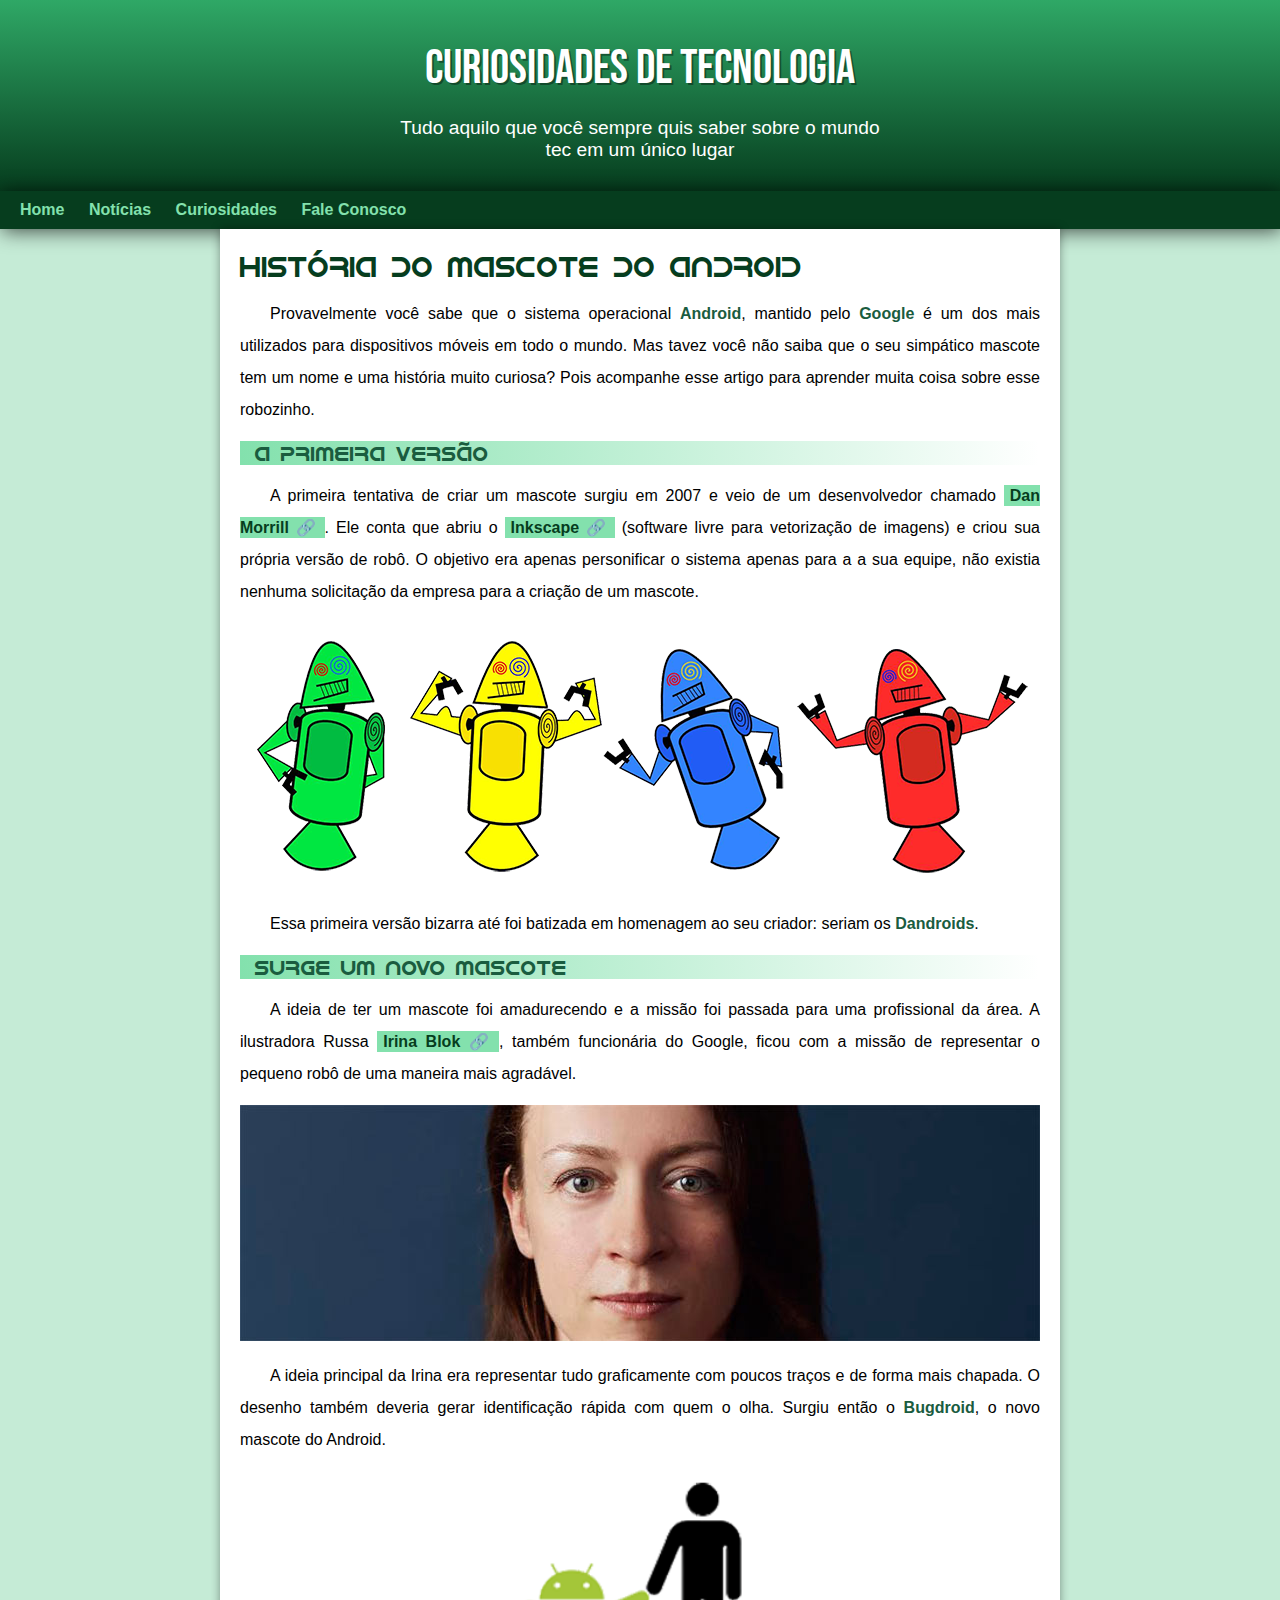
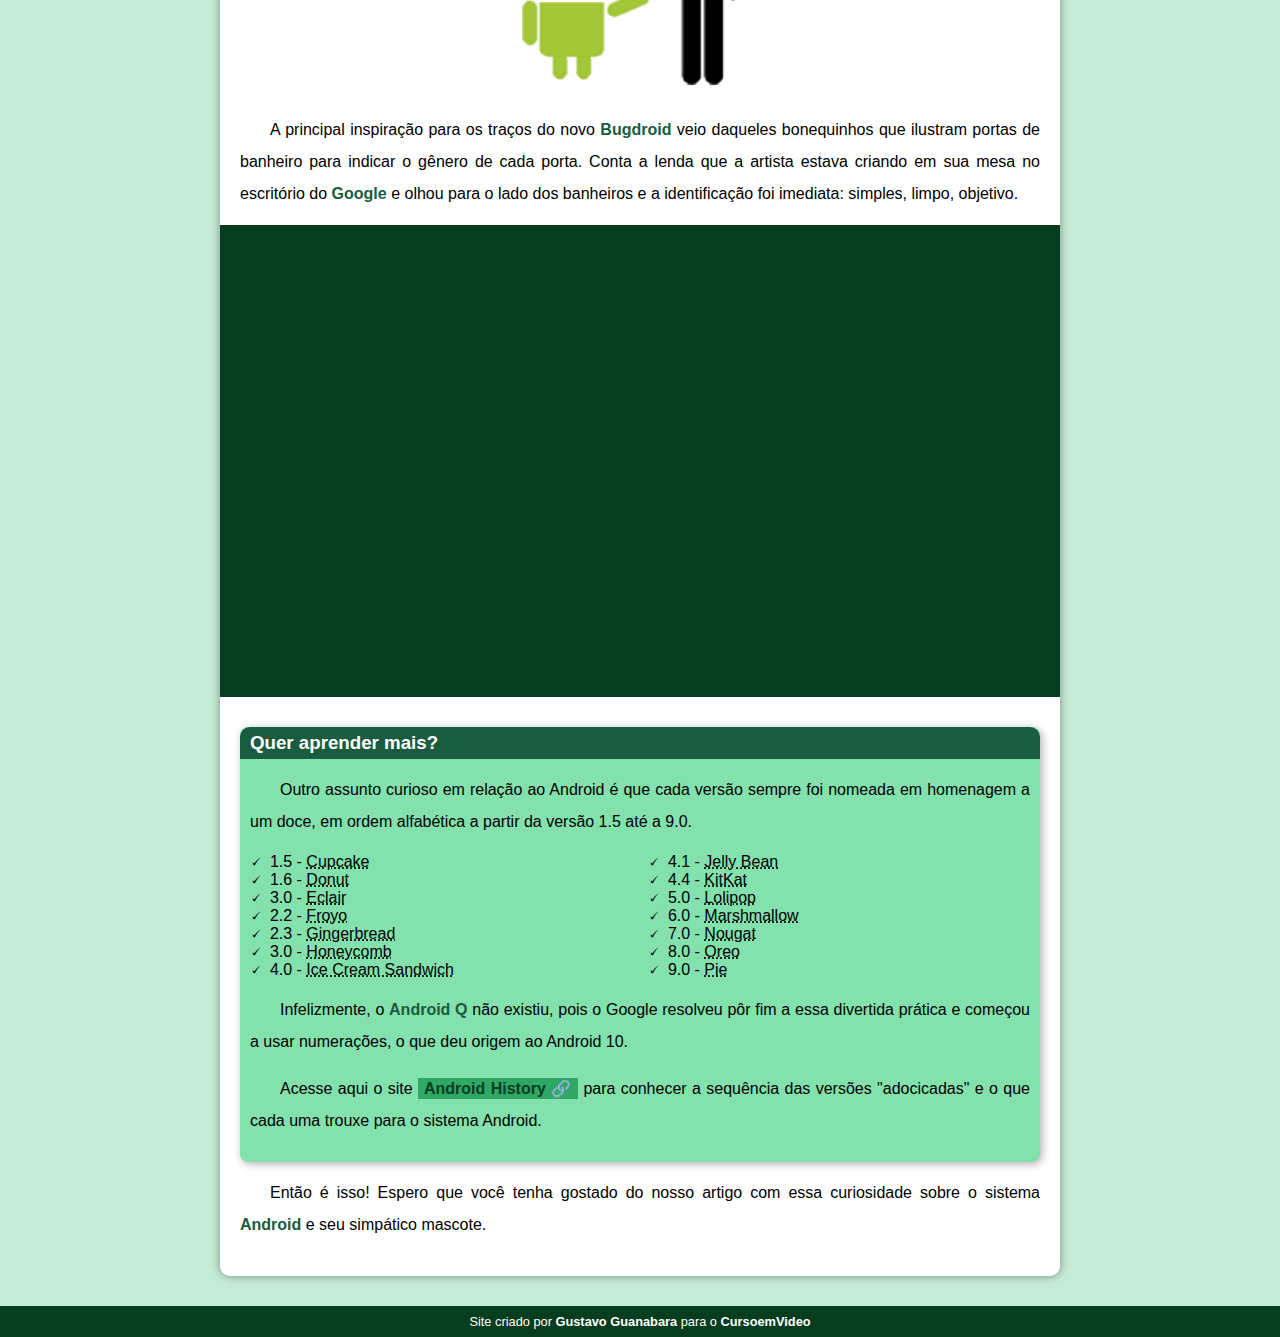
<file: index.html>
<!DOCTYPE html>
<html lang="pt-br">
<head>
    <meta charset="UTF-8">
    <meta name="viewport" content="width=device-width, initial-scale=1.0">
    <link rel="shortcut icon" href="img/favicon.ico" type="image/x-icon">
    <link rel="stylesheet" href="css/style.css">
    <title>Como surgiu o mascote do Android?</title>
</head>
<body>
    <header>
        <h1>Curiosidades de Tecnologia</h1>
        <p>Tudo aquilo que você sempre quis saber sobre o mundo tec em um único lugar</p>
    </header>
    <nav>
        <a href="#">Home</a>
        <a href="#">Notícias</a>
        <a href="#">Curiosidades</a>
        <a href="#">Fale Conosco</a>
    </nav>
    <main>
        <article>
            <h1>História do Mascote do Android</h1>

            <p>Provavelmente você sabe que o sistema operacional <strong>Android</strong>, mantido pelo <strong>Google</strong> é um dos mais utilizados para dispositivos móveis em todo o mundo. Mas tavez você não saiba que o seu simpático mascote tem um nome e uma história muito curiosa? Pois acompanhe esse artigo para aprender muita coisa sobre esse robozinho.</p>

            <h2>A primeira versão</h2>

            <p>A primeira tentativa de criar um mascote surgiu em 2007 e veio de um desenvolvedor chamado <a href="#" class="externo" alt="Link indisponível no momento que eu fui fazer" target="_blank">Dan Morrill</a>. Ele conta que abriu o <a href="https://inkscape.org/" class="externo" target="_blank">Inkscape</a> (software livre para vetorização de imagens) e criou sua própria versão de robô. O objetivo era apenas personificar o sistema apenas para a a sua equipe, não existia nenhuma solicitação da empresa para a criação de um mascote.</p>

            <picture>
                <source media="(max-width: 670px)" srcset="img/dan-droids-pq.png" type="image/png">
                <img src="img/dan-droids.png" alt="Primeiro mascote do Android">
            </picture>

            <p>
                Essa primeira versão bizarra até foi batizada em homenagem ao seu criador: seriam os <strong>Dandroids</strong>.
            </p>

            <h2>Surge um novo mascote</h2>

            <p>A ideia de ter um mascote foi amadurecendo e a missão foi passada para uma profissional da área. A ilustradora Russa <a href="https://www.irinablok.com/" class="externo" target="_blank">Irina Blok</a>, também funcionária do Google, ficou com a missão de representar o pequeno robô de uma maneira mais agradável.</p>

            <picture>
                <source media="(max-width: 670px)" srcset="img/irina-blok-pq.jpg" type="image/jpeg">
                <img src="img/irina-blok.jpg" alt="Irina Blok, criadora do Bugdroid">
            </picture>

            <p>A ideia principal da Irina era representar tudo graficamente com poucos traços e de forma mais chapada. O desenho também deveria gerar identificação rápida com quem o olha. Surgiu então o <strong>Bugdroid</strong>, o novo mascote do Android.</p>

            <img src="img/bugdroid.png" class="pequena" alt="Bugdroid, mascote do Android">

            <p>A principal inspiração para os traços do novo <strong>Bugdroid</strong> veio daqueles bonequinhos que ilustram portas de banheiro para indicar o gênero de cada porta. Conta a lenda que a artista estava criando em sua mesa no escritório do <strong>Google</strong> e olhou para o lado dos banheiros e a identificação foi imediata: simples, limpo, objetivo.</p>

            <div class="video">
                <iframe width="560" height="315" src="https://www.youtube.com/embed/l2UDgpLz20M?si=DOkdsdhjYHhrdmOo" title="YouTube video player" frameborder="0" allow="accelerometer; autoplay; clipboard-write; encrypted-media; gyroscope; picture-in-picture; web-share" referrerpolicy="strict-origin-when-cross-origin" allowfullscreen></iframe>
            </div>
            
            <aside>
                <h3>Quer aprender mais?</h3>
                <p>Outro assunto curioso em relação ao Android é que cada versão sempre foi nomeada em homenagem a um doce, em ordem alfabética a partir da versão 1.5 até a 9.0.</p>
                <ul>
                    <li>1.5 - <abbr title="Bolo de Copo">Cupcake</abbr></li>
                    <li>1.6 - <abbr title="Rosquinha">Donut</abbr></li>
                    <li>3.0 - <abbr title="Bomba">Eclair</abbr></li>
                    <li>2.2 - <abbr title="Iogurte Congelado">Froyo</abbr></li>
                    <li>2.3 - <abbr title="Biscoito de Gengibre">Gingerbread</abbr></li>
                    <li>3.0 - <abbr title="Favo de Mel">Honeycomb</abbr></li>
                    <li>4.0 - <abbr title="Sanduíche de sorvete">Ice Cream Sandwich</abbr></li>
                    <li>4.1 - <abbr title="Jujuba">Jelly Bean</abbr></li>
                    <li>4.4 - <abbr title="KitKat">KitKat</abbr></li>
                    <li>5.0 - <abbr title="Pirolito">Lolipop</abbr></li>
                    <li>6.0 - <abbr title="Marshmallow">Marshmallow</abbr></li>
                    <li>7.0 - <abbr title="Torrone">Nougat</abbr></li>
                    <li>8.0 - <abbr title="Biscoito Oreo">Oreo</abbr></li>
                    <li>9.0 - <abbr title="Torta">Pie</abbr></li>
                </ul>
                <p>Infelizmente, o <strong>Android Q</strong> não existiu, pois o Google resolveu pôr fim a essa divertida prática e começou a usar numerações, o que deu origem ao Android 10.</p>
                <p>Acesse aqui o site <a href="https://www.android.com/intl/en_uk/history/" class="externo" target="_blank">Android History</a> para conhecer a sequência das versões "adocicadas" e o que cada uma trouxe para o sistema Android.</p>
            </aside>

            <p>Então é isso! Espero que você tenha gostado do nosso artigo com essa curiosidade sobre o sistema <strong>Android</strong> e seu simpático mascote.</p>
        </article>
    </main>
    <footer>
        <p>Site criado por <a href="https://gustavoguanabara.github.io" target="_blank">Gustavo Guanabara</a> para o <a href="https://www.youtube.com/c/CursoemV%C3%ADdeo" target="_blank">CursoemVideo</a></p>
    </footer>

</body>
</html>
</file>
<file: css/style.css>
@charset "UTF-8";
@import url('https://fonts.googleapis.com/css2?family=Bebas+Neue&display=swap');

@font-face {
    font-family: 'Android';
    src: url("../fonts/idroid.otf") format('opentype');
    font-weight: normal;
    font-style: normal;
}


:root {
    --cor0: #c5ebd6;
    --cor1: #83e1ad;
    --cor2: #3ddc84;
    --cor3: #2fa866;
    --cor4: #1a5c3f;
    --cor5: #063d1e;

    --fonte-padrao: Arial, Verdana, Helvetica, sans-serif;
    --fonte-destaque: "Bebas Neue", cursive;
    --fonte-android: 'Android';
}

* {
    margin: 0px;
    padding: 0px;
}


body {
    background-color: var(--cor0);
    font-family: var(--fonte-padrao);
}

header {
    background-image: linear-gradient(to bottom, var(--cor3), var(--cor5));
    min-height: 150px;
    text-align: center;
    padding-top: 40px;
}

header h1 {
    color: white;
    font-family: var(--fonte-destaque);
    font-size: 3em;
    margin-bottom: 20px;
    text-shadow: 2px 2px 0px rgba(0, 0, 0, 0.39);
    font-weight: normal;
}

header p {
    color: white;
    font-family: var(--fonte-padrao);
    font-size: 1.2em;
    max-width: 500px;
    margin: auto;
    margin-bottom: 0px;
    padding: 0px 10px 30px 10px;
    text-shadow: 0x 7px 7px rgba(0, 0, 0, 0.39);
}

nav {
    background-color: var(--cor5);
    padding: 10px;
    box-shadow: 2px 2px 20px rgba(0, 0, 0, 0.692);
}

nav a {
    text-decoration: none;
    color: var(--cor1);
    padding: 10px;
    font-weight: bold;
    transition-duration: .5s;
}

nav a:hover {
    color: var(--cor5);
    background-color: var(--cor3);
    border-radius: 5px;
}

main {
    background-color: white;
    min-width: 300px;
    max-width: 800px;
    margin: 0px auto 30px auto;
    padding: 20px;
    box-shadow: 0px 0px 10px rgba(0, 0, 0, 0.39);
    border-radius: 0px 0px 10px 10px;
}

main h1 {
    color: var(--cor5);
    font-family: var(--fonte-android);
    font-weight: normal;
    font-size: 1.8em;
}

main h2 {
    color: var(--cor4);
    font-family: var(--fonte-android);
    font-size: 1.3em;
    background-image: linear-gradient(to right, var(--cor1), transparent);
    padding-left: 15px;
    font-weight: normal;
}

main p {
    margin: 15px 0px;
    text-indent: 30px;
    text-align: justify;
    line-height: 2em;
}

main strong {
    color: var(--cor4);
}

main a {
    text-decoration: none;
    color: var(--cor5);
    font-weight: bold;
    background-color: var(--cor1);
    padding: 2px 6px;
}

main a:hover {
    text-decoration: underline;
    color: var(--cor4);
}

a.externo::after {
    content: '\00A0\1F517';
}

main img {
    width: 100%;
}

.pequena {
    max-width: 350px;
    margin: auto;
    display: block;
}

div.video {
    background-color: var(--cor5);
    margin: 0px -20px 30px -20px;
    padding: 20px;

    position: relative;
    padding-bottom: 56.5%;
}

div.video iframe {
    /* display: block;
    margin: auto;
    width: 70%; */

    position: absolute;
    top: 5%;
    left: 5%;
    width: 90%;
    height: 90%;
}

aside {
    background-color: var(--cor1);
    padding: 10px;
    border-radius: 8px;
    box-shadow: 2px 2px 8px rgba(0, 0, 0, 0.308);
}

aside h3 {
    background-color: var(--cor4);
    color: white;
    margin: -10px -10px 0px -10px;
    padding: 5px 10px;
    border-radius: 10px 10px 0px 0px;
}

aside ul {
    list-style-type: '\1F5F8\00A0\00A0';
    list-style-position: inside;
    columns: 2;
}

aside a {
    background-color: var(--cor3);
}

footer {
    background-color: var(--cor5);
    color: white;
    padding: 8px;
    text-align: center;
    font-size: .8em;
}

footer a {
    text-decoration: none;
    color: white;
    font-weight: bold;
}

footer a:hover {
    color: var(--cor1);
    text-decoration: underline;
}
</file>
